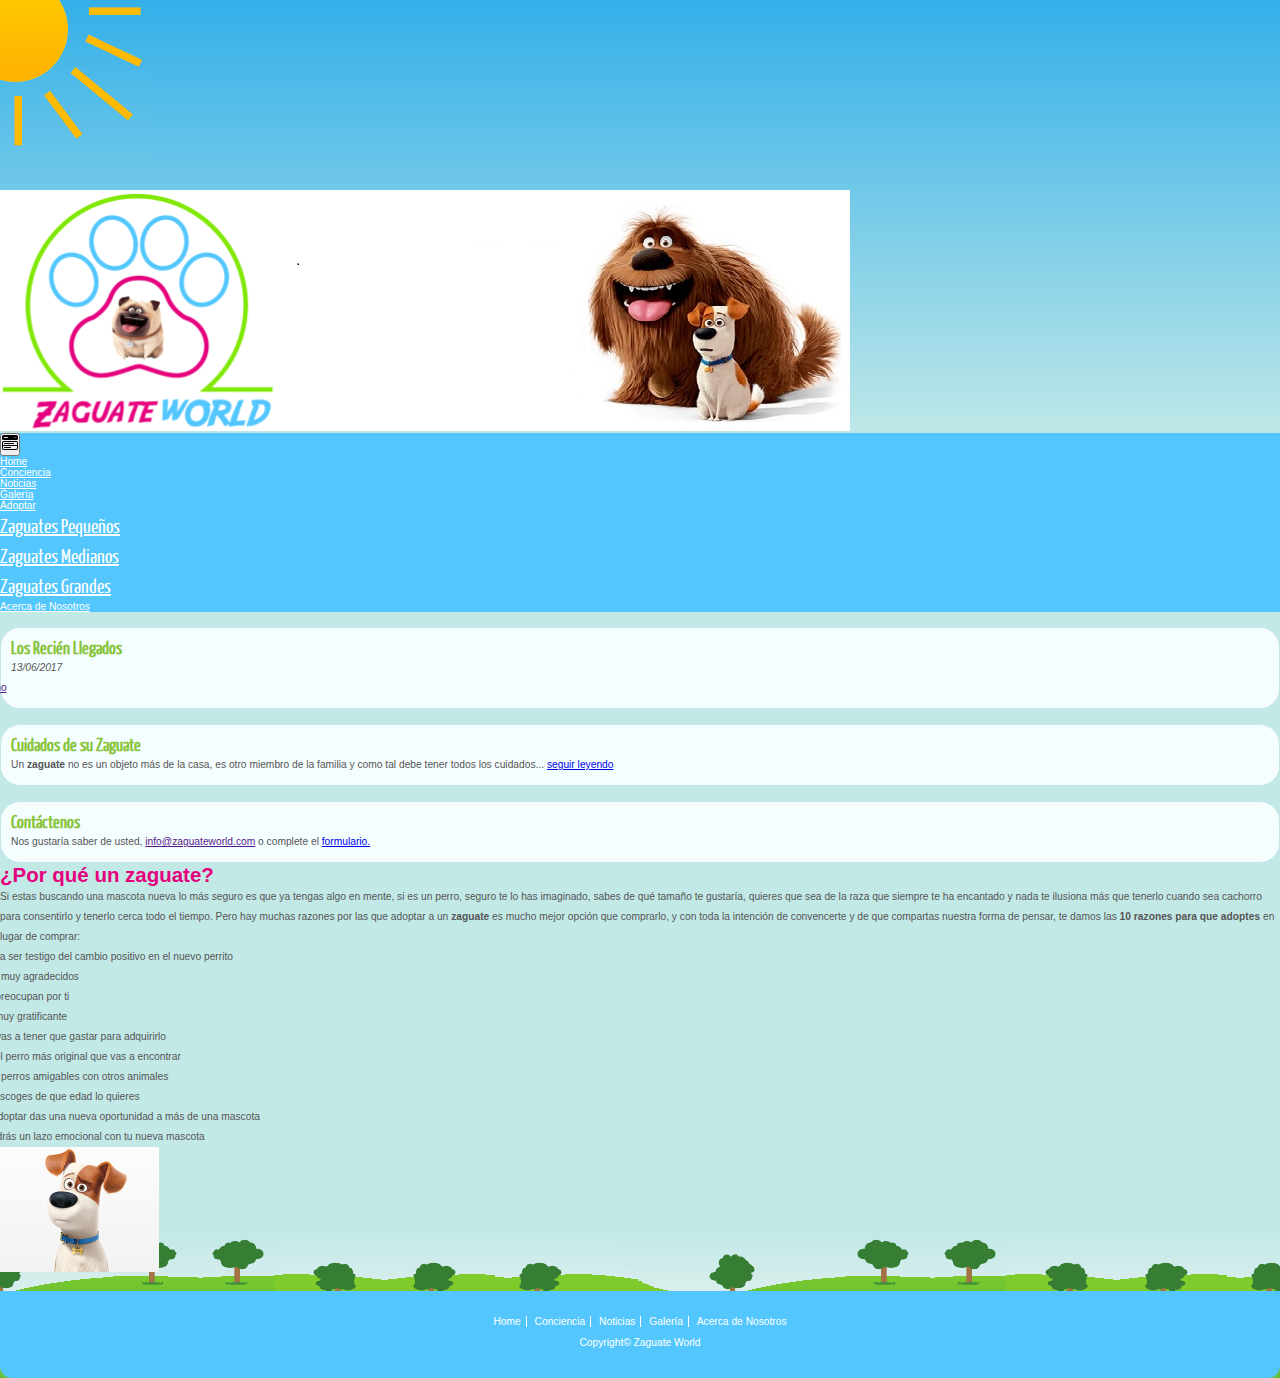
<file: index.html>
<!DOCTYPE html>
<html lang="en">
<head>
    <meta charset="UTF-8">
    <meta http-equiv="X-UA-Compatible" content="IE=edge">
    <meta name="viewport" content="width=device-width, initial-scale=1.0">
    <link rel="stylesheet" type="text/css" href="css/home.css" />
    <meta http-equiv="content-type" content="text/html; charset=UTF-8" />
    <link href="https://cdn.jsdelivr.net/npm/bootstrap@5.0.2/dist/css/bootstrap.min.css" rel="stylesheet"
        integrity="sha384-EVSTQN3/azprG1Anm3QDgpJLIm9Nao0Yz1ztcQTwFspd3yD65VohhpuuCOmLASjC" crossorigin="anonymous">
    <script src="https://cdn.jsdelivr.net/npm/bootstrap@5.0.2/dist/js/bootstrap.bundle.min.js"
        integrity="sha384-MrcW6ZMFYlzcLA8Nl+NtUVF0sA7MsXsP1UyJoMp4YLEuNSfAP+JcXn/tWtIaxVXM"
        crossorigin="anonymous"></script>
    <title>Zaguate World</title>
</head>
<body>
    <div id="container">
        <img src="images/sun.png" alt="sunshine" />

        <div class="row justify-content-center">

            <div id="main" class="row bg-white rounded w-50 p-3  mb-2">

            
                <!--Cabecera-->
                <header><img src="images/logo.png" alt="sunshine" class="img-fluid mb-3" /></header>

                <!--Navegacion-->
                <nav class="my-navbar navbar navbar-expand-lg " >
                    <div class="container-fluid">
                        <button class="navbar-toggler" type="button" data-bs-toggle="collapse"
                            data-bs-target="#navbarNavDropdown" aria-controls="navbarNavDropdown" aria-expanded="false"
                            aria-label="Toggle navigation">
                            <svg xmlns="http://www.w3.org/2000/svg" width="16" height="16" fill="currentColor" class="bi bi-menu-button-wide-fill" viewBox="0 0 16 16">
                                <path d="M1.5 0A1.5 1.5 0 0 0 0 1.5v2A1.5 1.5 0 0 0 1.5 5h13A1.5 1.5 0 0 0 16 3.5v-2A1.5 1.5 0 0 0 14.5 0h-13zm1 2h3a.5.5 0 0 1 0 1h-3a.5.5 0 0 1 0-1zm9.927.427A.25.25 0 0 1 12.604 2h.792a.25.25 0 0 1 .177.427l-.396.396a.25.25 0 0 1-.354 0l-.396-.396zM0 8a2 2 0 0 1 2-2h12a2 2 0 0 1 2 2v5a2 2 0 0 1-2 2H2a2 2 0 0 1-2-2V8zm1 3v2a1 1 0 0 0 1 1h12a1 1 0 0 0 1-1v-2H1zm14-1V8a1 1 0 0 0-1-1H2a1 1 0 0 0-1 1v2h14zM2 8.5a.5.5 0 0 1 .5-.5h9a.5.5 0 0 1 0 1h-9a.5.5 0 0 1-.5-.5zm0 4a.5.5 0 0 1 .5-.5h6a.5.5 0 0 1 0 1h-6a.5.5 0 0 1-.5-.5z"/>
                              </svg>
                        </button>
                        <div class="collapse navbar-collapse" id="navbarNavDropdown">
                            <ul class="navbar-nav">
                                <li class="nav-item">
                                    <a class="nav-link active" aria-current="page" href="index.html">Home</a>
                                </li>
                                <li class="nav-item">
                                    <a class="nav-link" href="conciencia.html">Conciencia</a>
                                </li>
                                <li class="nav-item">
                                    <a class="nav-link" href="noticias.html">Noticias</a>
                                </li>
                                <li class="nav-item">
                                    <a class="nav-link" href="galeria.html">Galería</a>
                                </li>
                                <li class="nav-item dropdown">
                                    <a class="nav-link dropdown-toggle" href="#" id="navbarDropdownMenuLink"
                                        role="button" data-bs-toggle="dropdown" aria-expanded="false">
                                        Adoptar
                                    </a>
                                    <ul class="dropdown-menu" aria-labelledby="navbarDropdownMenuLink">
                                        <li><a class="dropdown-item" href="pequeños.html">Zaguates Pequeños</a></li>
                                        <li><a class="dropdown-item" href="medianos.html">Zaguates Medianos</a></li>
                                        <li><a class="dropdown-item" href="grandes.html">Zaguates Grandes</a></li>
                                    </ul>
                                </li>
                                <li class="nav-item">
                                    <a class="nav-link" href="acerca.html">Acerca de Nosotros</a>
                                </li>
                            </ul>
                        </div>
                    </div>
                </nav>

                <main class="row" id="principal-content">
                    <div class="col-xl-3 order-last">
                        <aside>
                            <h3>Los Recién Llegados</h3>
                             <i>13/06/2017</i>
                             <ul>
                                 <li><a href="">Bicho</a></li>
                             </ul>
                        </aside>
                        <aside>
                            <h3>Cuidados de su Zaguate</h3>
                             <p>Un <strong>zaguate</strong> no es un objeto más de la casa, es otro miembro de la familia y como 
                                tal debe tener todos los cuidados... <a href="cuidados.html">seguir leyendo</a></p>
                        </aside>
                        <aside>
                            <h3>Contáctenos</h3>
                             <p>Nos gustaría saber de usted, <a href="">info@zaguateworld.com</a> o complete el <a href="formulario.html">formulario.</a></p>
                        </aside>
                    </div>
                    <article class="col-xl-9 order-first justify-content-center">
                        <div class="row g-0 mt-3" id="title-a   rticle">
                            <h1>¿Por qué un zaguate?</h1>
                        </div>

                        <div class="row">
                            <div class="col-xl-8 mt-2">
                                <p>
                                    Si estas buscando una mascota nueva lo más seguro es que ya tengas algo en mente, si es
                                    un perro, seguro te lo has imaginado, sabes de qué tamaño te gustaría, quieres que sea
                                    de la raza que siempre te ha encantado y nada te ilusiona más que tenerlo cuando sea
                                    cachorro
                                    para consentirlo y tenerlo cerca todo el tiempo. Pero hay muchas razones por las que
                                    adoptar a un <strong>zaguate </strong>es mucho mejor opción que comprarlo, y con toda la intención de
                                    convencerte y
                                    de que compartas nuestra forma de pensar, te damos las <strong>10 razones para que adoptes </strong>en
                                    lugar de comprar:
                                </p>
                                <ol>
                                    <li>Vas a ser testigo del cambio positivo en el nuevo perrito</li>
                                    <li>Son muy agradecidos</li>
                                    <li>Se preocupan por ti</li>
                                    <li>Es muy gratificante</li>
                                    <li>No vas a tener que gastar para adquirirlo</li>
                                    <li>Es el perro más original que vas a encontrar</li>
                                    <li>Son perros amigables con otros animales</li>
                                    <li>Tu escoges de que edad lo quieres</li>
                                    <li>Al adoptar das una nueva oportunidad a más de una mascota</li>
                                    <li>Tendrás un lazo emocional con tu nueva mascota</li>
                                  </ol>
    
                            </div>
                            <div class="col-xl-4 mt-2">
                                <img src="images/Animado05.png" alt="" class="img-thumbnail ">
                            </div>
                        </div>

                    </article>
                </main>

                <!--Pie de Página-->
                <footer>
                    <div id="container-footer">
                  
                        <a class="links" href="index.html">Home</a>
                        <a class="links" href="conciencia.html">Conciencia</a>
                        <a class="links" href="noticias.html">Noticias</a>
                        <a class="links" href="galeria.html">Galería</a>
                        <a class="links last" href="acerca.html">Acerca de Nosotros</a>
                        <br>
                        <p>Copyright© Zaguate World</p>
                    </div>
                </footer>
            </div>
        </div>
    </div>
</body>
</html>
</file>
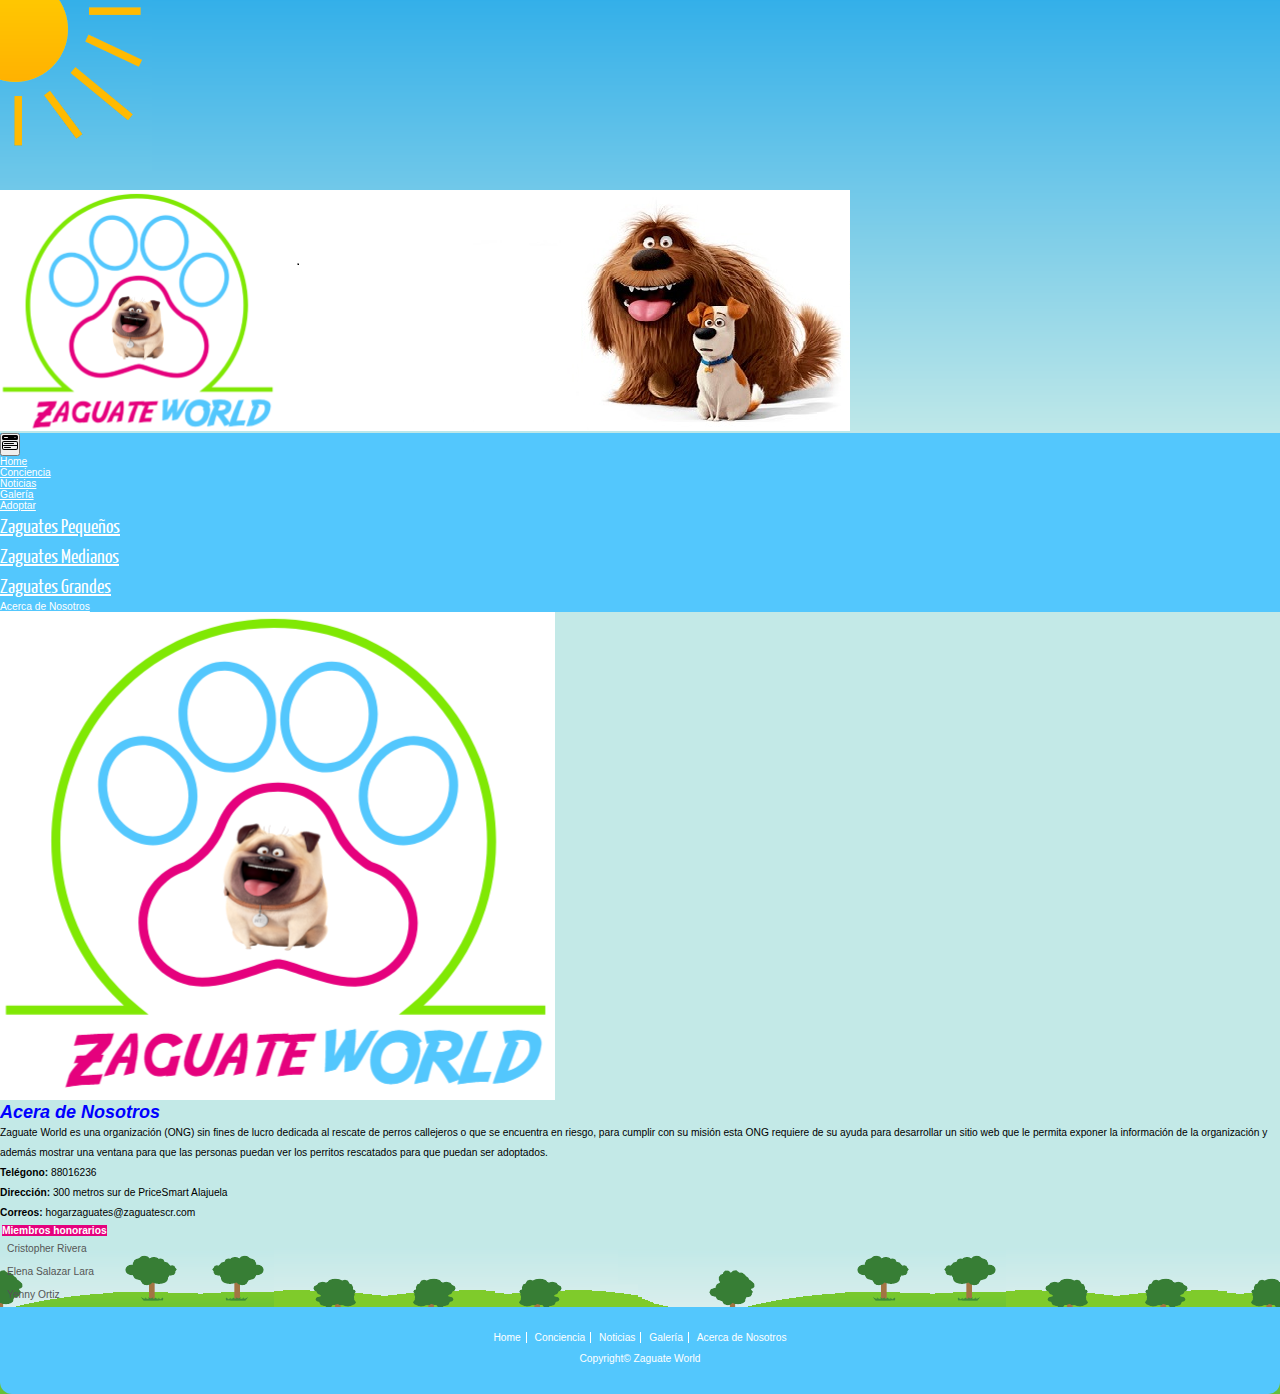
<file: acerca.html>
<!DOCTYPE html>
<html lang="en">
<head>
    <meta charset="UTF-8">
    <meta http-equiv="X-UA-Compatible" content="IE=edge">
    <meta name="viewport" content="width=device-width, initial-scale=1.0">
    <link rel="stylesheet" type="text/css" href="css/home.css" />
    <meta http-equiv="content-type" content="text/html; charset=UTF-8" />
    <link href="https://cdn.jsdelivr.net/npm/bootstrap@5.0.2/dist/css/bootstrap.min.css" rel="stylesheet"
        integrity="sha384-EVSTQN3/azprG1Anm3QDgpJLIm9Nao0Yz1ztcQTwFspd3yD65VohhpuuCOmLASjC" crossorigin="anonymous">
    <script src="https://cdn.jsdelivr.net/npm/bootstrap@5.0.2/dist/js/bootstrap.bundle.min.js"
        integrity="sha384-MrcW6ZMFYlzcLA8Nl+NtUVF0sA7MsXsP1UyJoMp4YLEuNSfAP+JcXn/tWtIaxVXM"
        crossorigin="anonymous"></script>
    <title>Zaguate World</title>
</head>
<body>
    <div id="container">
        <img src="images/sun.png" alt="sunshine" />

        <div class="row justify-content-center">

            <div id="main" class="row bg-white rounded w-50 p-3  mb-2">

            
                <!--Cabecera-->
                <header><img src="images/logo.png" alt="sunshine" class="img-fluid mb-3" /></header>

                <!--Navegacion-->
                <nav class="my-navbar navbar navbar-expand-lg" >
                    <div class="container-fluid">
                        <button class="navbar-toggler" type="button" data-bs-toggle="collapse"
                            data-bs-target="#navbarNavDropdown" aria-controls="navbarNavDropdown" aria-expanded="false"
                            aria-label="Toggle navigation">
                            <svg xmlns="http://www.w3.org/2000/svg" width="16" height="16" fill="currentColor" class="bi bi-menu-button-wide-fill" viewBox="0 0 16 16">
                                <path d="M1.5 0A1.5 1.5 0 0 0 0 1.5v2A1.5 1.5 0 0 0 1.5 5h13A1.5 1.5 0 0 0 16 3.5v-2A1.5 1.5 0 0 0 14.5 0h-13zm1 2h3a.5.5 0 0 1 0 1h-3a.5.5 0 0 1 0-1zm9.927.427A.25.25 0 0 1 12.604 2h.792a.25.25 0 0 1 .177.427l-.396.396a.25.25 0 0 1-.354 0l-.396-.396zM0 8a2 2 0 0 1 2-2h12a2 2 0 0 1 2 2v5a2 2 0 0 1-2 2H2a2 2 0 0 1-2-2V8zm1 3v2a1 1 0 0 0 1 1h12a1 1 0 0 0 1-1v-2H1zm14-1V8a1 1 0 0 0-1-1H2a1 1 0 0 0-1 1v2h14zM2 8.5a.5.5 0 0 1 .5-.5h9a.5.5 0 0 1 0 1h-9a.5.5 0 0 1-.5-.5zm0 4a.5.5 0 0 1 .5-.5h6a.5.5 0 0 1 0 1h-6a.5.5 0 0 1-.5-.5z"/>
                              </svg>
                        </button>
                        <div class="collapse navbar-collapse" id="navbarNavDropdown">
                            <ul class="navbar-nav">
                                <li class="nav-item">
                                    <a class="nav-link active" aria-current="page" href="index.html">Home</a>
                                </li>
                                <li class="nav-item">
                                    <a class="nav-link" href="conciencia.html">Conciencia</a>
                                </li>
                                <li class="nav-item">
                                    <a class="nav-link" href="noticias.html">Noticias</a>
                                </li>
                                <li class="nav-item">
                                    <a class="nav-link" href="galeria.html">Galería</a>
                                </li>
                                <li class="nav-item dropdown">
                                    <a class="nav-link dropdown-toggle" href="#" id="navbarDropdownMenuLink"
                                        role="button" data-bs-toggle="dropdown" aria-expanded="false">
                                        Adoptar
                                    </a>
                                    <ul class="dropdown-menu" aria-labelledby="navbarDropdownMenuLink">
                                        <li><a class="dropdown-item" href="pequeños.html">Zaguates Pequeños</a></li>
                                        <li><a class="dropdown-item" href="medianos.html">Zaguates Medianos</a></li>
                                        <li><a class="dropdown-item" href="grandes.html">Zaguates Grandes</a></li>
                                    </ul>
                                </li>
                                <li class="nav-item">
                                    <a class="nav-link" href="acerca.html">Acerca de Nosotros</a>
                                </li>
                            </ul>
                        </div>
                    </div>
                </nav>

                <main class="row" id="acerca">
                    <div class="row justify-content-center mt-3 text-center">
                        <img src="images/LogoTerminado.PNG" alt="" class="img-fluid w-50">
                    </div>
                    <article class="row justify-content-center p-2 text-center adicional">
                        <h3>Acera de Nosotros</h3>
                        <p>Zaguate World es una organización (ONG) sin fines de lucro dedicada al 
                            rescate de perros callejeros o que se encuentra en riesgo, para cumplir con su 
                            misión esta ONG requiere de su ayuda para desarrollar un sitio web que le 
                            permita exponer la información de la organización y además mostrar una ventana 
                            para que las personas puedan ver los perritos rescatados para que puedan ser 
                            adoptados. </p>
                    </article>
                    <article class="row p-2 adicional ">
                        <div class="col-sm-6 justify-content-center text-center">
                            <p><strong>Telégono:</strong> 88016236</p>
                            <p><strong>Dirección:</strong> 300 metros sur de PriceSmart Alajuela</p>
                            <p><strong>Correos:</strong> hogarzaguates@zaguatescr.com</p>
                        </div>
                        <div class="col-sm-6">
                            <table class="table table-responsive-sm  table-striped table-dark table-hover">
                                <thead>
                                    <tr>
                                        <th>Miembros honorarios</th>
                                    </tr>
                                </thead>
                                <tbody>
                                    <tr>
                                        <td>Cristopher Rivera</td>
                                    </tr>
                                    <tr>
                                        <td>Elena Salazar Lara</td>
                                    </tr>
                                    <tr>
                                        <td>Yenny Ortiz</td>
                                    </tr>
                                </tbody>
                            </table>
                        </div>
                        
                    </article>
                </main>

                <!--Pie de Página-->
                <footer>
                    <div id="container-footer">
                  
                        <a class="links" href="index.html">Home</a>
                        <a class="links" href="conciencia.html">Conciencia</a>
                        <a class="links" href="noticias.html">Noticias</a>
                        <a class="links" href="galeria.html">Galería</a>
                        <a class="links last" href="acerca.html">Acerca de Nosotros</a>
                        <br>
                        <p>Copyright© Zaguate World</p>
                    </div>
                </footer>
            </div>
        </div>
    </div>
</body>
</html>
</file>
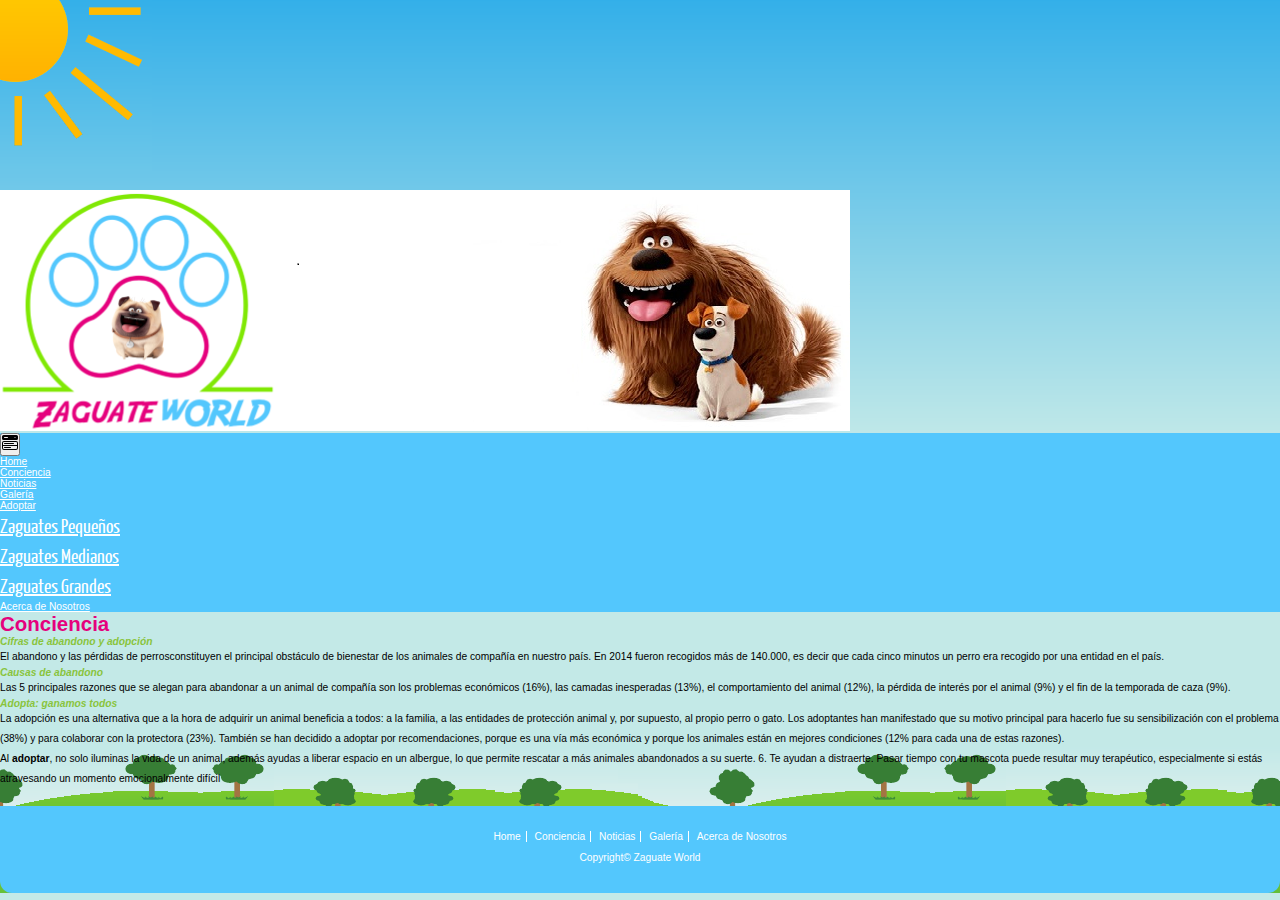
<file: conciencia.html>
<!DOCTYPE html>
<html lang="en">
<head>
    <title>Zaguate World</title>
    <meta name="description" content="El Website para zaguates felices" />
    <meta name="keywords" content="Zaguates, perro, perritos, adoptar" />
    <meta http-equiv="content-type" content="text/html; charset=UTF-8" />
    <link rel="stylesheet" type="text/css" href="css/home.css" />
    <link href="https://cdn.jsdelivr.net/npm/bootstrap@5.0.2/dist/css/bootstrap.min.css" rel="stylesheet"
        integrity="sha384-EVSTQN3/azprG1Anm3QDgpJLIm9Nao0Yz1ztcQTwFspd3yD65VohhpuuCOmLASjC" crossorigin="anonymous">
    <script src="https://cdn.jsdelivr.net/npm/bootstrap@5.0.2/dist/js/bootstrap.bundle.min.js"
        integrity="sha384-MrcW6ZMFYlzcLA8Nl+NtUVF0sA7MsXsP1UyJoMp4YLEuNSfAP+JcXn/tWtIaxVXM"
        crossorigin="anonymous"></script>
</head>
<body>
    <div id="container">
        <img src="images/sun.png" alt="sunshine" />

        <div class="row justify-content-center">

            <div id="main" class="row bg-white rounded w-50 p-3  mb-2">

            
                <!--Cabecera-->
                <header><img src="images/logo.png" alt="sunshine" class="img-fluid mb-3" /></header>

                <!--Navegacion-->
                <nav class="navbar navbar-expand-lg " >
                    <div class="container-fluid">
                        <button class="navbar-toggler" type="button" data-bs-toggle="#"
                            data-bs-target="#navbarNavDropdown" aria-controls="navbarNavDropdown" aria-expanded="false"
                            aria-label="Toggle navigation">
                            <svg xmlns="http://www.w3.org/2000/svg" width="16" height="16" fill="currentColor" class="bi bi-menu-button-wide-fill" viewBox="0 0 16 16">
                                <path d="M1.5 0A1.5 1.5 0 0 0 0 1.5v2A1.5 1.5 0 0 0 1.5 5h13A1.5 1.5 0 0 0 16 3.5v-2A1.5 1.5 0 0 0 14.5 0h-13zm1 2h3a.5.5 0 0 1 0 1h-3a.5.5 0 0 1 0-1zm9.927.427A.25.25 0 0 1 12.604 2h.792a.25.25 0 0 1 .177.427l-.396.396a.25.25 0 0 1-.354 0l-.396-.396zM0 8a2 2 0 0 1 2-2h12a2 2 0 0 1 2 2v5a2 2 0 0 1-2 2H2a2 2 0 0 1-2-2V8zm1 3v2a1 1 0 0 0 1 1h12a1 1 0 0 0 1-1v-2H1zm14-1V8a1 1 0 0 0-1-1H2a1 1 0 0 0-1 1v2h14zM2 8.5a.5.5 0 0 1 .5-.5h9a.5.5 0 0 1 0 1h-9a.5.5 0 0 1-.5-.5zm0 4a.5.5 0 0 1 .5-.5h6a.5.5 0 0 1 0 1h-6a.5.5 0 0 1-.5-.5z"/>
                              </svg>
                        </button>
                        <div class="collapse navbar-collapse" id="navbarNavDropdown">
                            <ul class="navbar-nav">
                                <li class="nav-item">
                                    <a class="nav-link active" aria-current="page" href="index.html">Home</a>
                                </li>
                                <li class="nav-item">
                                    <a class="nav-link" href="conciencia.html">Conciencia</a>
                                </li>
                                <li class="nav-item">
                                    <a class="nav-link" href="noticias.html">Noticias</a>
                                </li>
                                <li class="nav-item">
                                    <a class="nav-link" href="galeria.html">Galería</a>
                                </li>
                                <li class="nav-item dropdown">
                                    <a class="nav-link dropdown-toggle" href="#" id="navbarDropdownMenuLink"
                                        role="button" data-bs-toggle="dropdown" aria-expanded="false">
                                        Adoptar
                                    </a>
                                    <ul class="dropdown-menu" aria-labelledby="navbarDropdownMenuLink">
                                        <li><a class="dropdown-item" href="pequeños.html">Zaguates Pequeños</a></li>
                                        <li><a class="dropdown-item" href="medianos.html">Zaguates Medianos</a></li>
                                        <li><a class="dropdown-item" href="grandes.html">Zaguates Grandes</a></li>
                                    </ul>
                                </li>
                                <li class="nav-item">
                                    <a class="nav-link" href="acerca.html">Acerca de Nosotros</a>
                                </li>
                            </ul>
                        </div>
                    </div>
                </nav>

                <main class="row" id="principal-content">
                    <div class="row  justify-content-center mt-3 text-center">
                        <h1>Conciencia</h1>
                        <article class="row justify-content-center p-2 text-center adicional">
                            <h4>Cifras de abandono y adopción</h4>
                            <p>El abandono y las pérdidas de perrosconstituyen el principal obstáculo de bienestar de los animales de compañía en nuestro país. 
                                En 2014 fueron recogidos más de 140.000, es decir que cada cinco minutos un perro era recogido
                                 por una entidad en el país.</p>
                        </article>
                        <article class="row justify-content-center p-2 text-center adicional">
                            <h4>Causas de abandono</h4>
                            <p>Las 5 principales razones que se alegan para abandonar a un animal de compañía son los problemas económicos (16%), 
                                las camadas inesperadas (13%), el comportamiento del animal (12%), la pérdida de interés por el animal (9%) y el fin de 
                                la temporada de caza (9%).</p>
                        </article>
                        <article class="row justify-content-center p-2 text-center adicional">
                            <h4>Adopta: ganamos todos</h4>
                            <p>La adopción es una alternativa que a la hora de adquirir un animal beneficia a todos: a la familia, 
                                a las entidades de protección animal y, por supuesto, al propio perro o gato. Los adoptantes han manifestado que
                                 su motivo principal para hacerlo fue su sensibilización con el problema (38%) y para colaborar con la protectora (23%).
                                  También se han decidido a adoptar por recomendaciones, porque es una vía más económica y porque los animales están en mejores 
                                  condiciones (12% para cada una de estas razones).
                                  <br>
                                  Al <strong>adoptar</strong>, no solo iluminas la vida de un animal, además ayudas a liberar espacio en un albergue, lo que permite rescatar a más
                                   animales abandonados a su suerte. 6. Te ayudan a distraerte. Pasar tiempo con tu mascota puede resultar muy terapéutico, especialmente 
                                   si estás atravesando un momento emocionalmente difícil
                                </p>
                        </article>
                    </div>
                </main>

                <!--Pie de Página-->
                <footer>
                    <div id="container-footer">
                  
                        <a class="links" href="index.html">Home</a>
                        <a class="links" href="conciencia.html">Conciencia</a>
                        <a class="links" href="noticias.html">Noticias</a>
                        <a class="links" href="galeria.html">Galería</a>
                        <a class="links last" href="acerca.html">Acerca de Nosotros</a>
                        <br>
                        <p>Copyright© Zaguate World</p>
                    </div>
                </footer>

    </div>
</body>
</html>
</file>
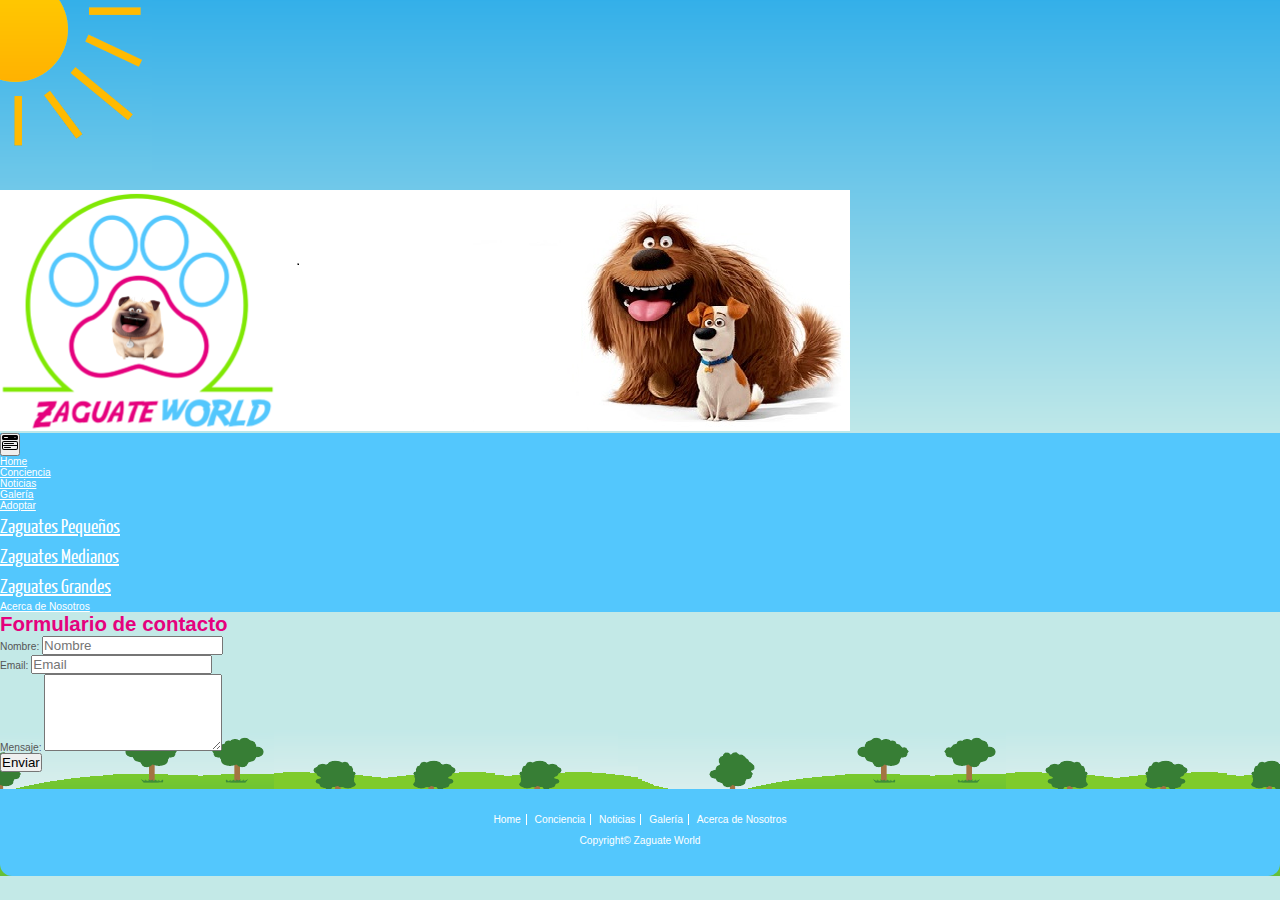
<file: formulario.html>
<!DOCTYPE html>
<html lang="en">
<head>
    <meta charset="UTF-8">
    <meta http-equiv="X-UA-Compatible" content="IE=edge">
    <meta name="viewport" content="width=device-width, initial-scale=1.0">
    <link rel="stylesheet" type="text/css" href="css/home.css" />
    <meta http-equiv="content-type" content="text/html; charset=UTF-8" />
    <link href="https://cdn.jsdelivr.net/npm/bootstrap@5.0.2/dist/css/bootstrap.min.css" rel="stylesheet"
        integrity="sha384-EVSTQN3/azprG1Anm3QDgpJLIm9Nao0Yz1ztcQTwFspd3yD65VohhpuuCOmLASjC" crossorigin="anonymous">
    <script src="https://cdn.jsdelivr.net/npm/bootstrap@5.0.2/dist/js/bootstrap.bundle.min.js"
        integrity="sha384-MrcW6ZMFYlzcLA8Nl+NtUVF0sA7MsXsP1UyJoMp4YLEuNSfAP+JcXn/tWtIaxVXM"
        crossorigin="anonymous"></script>
    <title>Zaguate World</title>
</head>
<body>
    <div id="container">
        <img src="images/sun.png" alt="sunshine" />

        <div class="row justify-content-center">

            <div id="main" class="row bg-white rounded w-50 p-3  mb-2">

            
                <!--Cabecera-->
                <header><img src="images/logo.png" alt="sunshine" class="img-fluid mb-3" /></header>

                <!--Navegacion-->
                <nav class="my-navbar navbar navbar-expand-lg " >
                    <div class="container-fluid">
                        <button class="navbar-toggler" type="button" data-bs-toggle="collapse"
                            data-bs-target="#navbarNavDropdown" aria-controls="navbarNavDropdown" aria-expanded="false"
                            aria-label="Toggle navigation">
                            <svg xmlns="http://www.w3.org/2000/svg" width="16" height="16" fill="currentColor" class="bi bi-menu-button-wide-fill" viewBox="0 0 16 16">
                                <path d="M1.5 0A1.5 1.5 0 0 0 0 1.5v2A1.5 1.5 0 0 0 1.5 5h13A1.5 1.5 0 0 0 16 3.5v-2A1.5 1.5 0 0 0 14.5 0h-13zm1 2h3a.5.5 0 0 1 0 1h-3a.5.5 0 0 1 0-1zm9.927.427A.25.25 0 0 1 12.604 2h.792a.25.25 0 0 1 .177.427l-.396.396a.25.25 0 0 1-.354 0l-.396-.396zM0 8a2 2 0 0 1 2-2h12a2 2 0 0 1 2 2v5a2 2 0 0 1-2 2H2a2 2 0 0 1-2-2V8zm1 3v2a1 1 0 0 0 1 1h12a1 1 0 0 0 1-1v-2H1zm14-1V8a1 1 0 0 0-1-1H2a1 1 0 0 0-1 1v2h14zM2 8.5a.5.5 0 0 1 .5-.5h9a.5.5 0 0 1 0 1h-9a.5.5 0 0 1-.5-.5zm0 4a.5.5 0 0 1 .5-.5h6a.5.5 0 0 1 0 1h-6a.5.5 0 0 1-.5-.5z"/>
                              </svg>
                        </button>
                        <div class="collapse navbar-collapse" id="navbarNavDropdown">
                            <ul class="navbar-nav">
                                <li class="nav-item">
                                    <a class="nav-link active" aria-current="page" href="index.html">Home</a>
                                </li>
                                <li class="nav-item">
                                    <a class="nav-link" href="conciencia.html">Conciencia</a>
                                </li>
                                <li class="nav-item">
                                    <a class="nav-link" href="noticias.html">Noticias</a>
                                </li>
                                <li class="nav-item">
                                    <a class="nav-link" href="galeria.html">Galería</a>
                                </li>
                                <li class="nav-item dropdown">
                                    <a class="nav-link dropdown-toggle" href="#" id="navbarDropdownMenuLink"
                                        role="button" data-bs-toggle="dropdown" aria-expanded="false">
                                        Adoptar
                                    </a>
                                    <ul class="dropdown-menu" aria-labelledby="navbarDropdownMenuLink">
                                        <li><a class="dropdown-item" href="pequeños.html">Zaguates Pequeños</a></li>
                                        <li><a class="dropdown-item" href="medianos.html">Zaguates Medianos</a></li>
                                        <li><a class="dropdown-item" href="grandes.html">Zaguates Grandes</a></li>
                                    </ul>
                                </li>
                                <li class="nav-item">
                                    <a class="nav-link" href="acerca.html">Acerca de Nosotros</a>
                                </li>
                            </ul>
                        </div>
                    </div>
                </nav>

                <main class="row" id="principal-content">
                    <div class="row">
                        <div>
                            <article>
                                <div class="row">
                                    <div class="col-sm-6">
                                        <h1>Formulario de contacto</h1>
                                    </div>
                                </div>
                                <div class="row">
                                    <div>
                                        <form action="#">
                                            <div class="col-sm-6 mb-3">
                                              <label for="pwd">Nombre:</label>
                                              <input type="text" class="form-control" id="nombre" placeholder="Nombre" name="nombre" required>
                                            </div>
                                            <div class="col-sm-6 mb-3 mt-3">
                                                <label for="email">Email:</label>
                                                <input type="email" class="form-control" id="email" placeholder="Email" name="email" required>
                                              </div>
                                            <div class="mb-3">
                                                <label for="pwd">Mensaje:</label>
                                                <textarea class="form-control" rows="5" id="mensaje" required></textarea>
                                            </div>
                                            <button type="submit" class="btn btn-primary">Enviar</button>
                                          </form>
                                    </div>
                                </div>
                            </article>
                        </div>
                </main>

                <!--Pie de Página-->
                <footer>
                    <div id="container-footer">
                  
                        <a class="links" href="index.html">Home</a>
                        <a class="links" href="conciencia.html">Conciencia</a>
                        <a class="links" href="noticias.html">Noticias</a>
                        <a class="links" href="galeria.html">Galería</a>
                        <a class="links last" href="acerca.html">Acerca de Nosotros</a>
                        <br>
                        <p>Copyright© Zaguate World</p>
                    </div>
                </footer>
            </div>
        </div>
    </div>
</body>
</html>
</file>
<file: css/home.css>
@font-face { 
    font-family: Yanone Kaffeesatz; 
      src: url('../fonts/YanoneKaffeesatz-Regular.eot'); 
      src: local("Yanone Kaffeesatz"), url('../fonts/YanoneKaffeesatz-Regular.ttf'); 
  } 
  
  html { 
    height: 100%;
  }
  
  * { 
    padding: 0;
    margin: 0;
  }
    
  article, aside, figure, footer, header, hgroup, nav, section { 
    display:block;
  }
  
  body { 
    font: normal .8em arial, sans-serif;
    background: #C4E9E8 url(../images/back.png) repeat-x;
    color: #555;
  }
  
  #container { 
    background: transparent url(../images/grass.png) repeat-x bottom;
    position: relative;
    height: 100%;
    line-height: 20px;
    font: normal .8em arial, sans-serif;
  }

  aside{
    margin-top: 15px;
    padding: 10px;
    background-color: #F5FEFF;
    border-radius: 20px;
    border: #C9E5E9 solid 1px;
    line-height: 20px;
  }

  #principal-content{
    margin-bottom: 17px;
  }

  #main{
    margin-top: 15px;
  
  }

  aside ul{
    margin-left: -30px;
    list-style-type:none;
  }
  
  h1{
    color: #E5017D;
  }

  article p{
      line-height: 20px;
  }

  ol {
    list-style-type:decimal;
    line-height: 20px;
    margin-left: -20px;
  }

  footer{
    width: 100%;
    background-color: #53C7FD;
    text-align: center;
    color: #FFF;
    border-bottom-left-radius: 12px;
    border-bottom-right-radius: 12px;
    padding-bottom: 30px;
    padding-top: 25px;
    height: auto;
  }

  #container-footer .links{
    padding: 10px 5px 0px 5px;
    color: white;
    border-right: 1px solid white;
    text-decoration: none;
    text-align: center;
    padding: 0px 5px 0px 5px;
  }

  #container-footer .last{
    border-right: none;
  }

  footer p{
    padding-top: 10px;
  }
  
  aside h3{
    font-size: 18px;
    font-family: Yanone Kaffeesatz;
    color: #89c43d;
    font-weight: bold;
  }
  
  .navbar a{
    color: #FFF;
  }

  .navbar a:hover{
    color:#E5017D;
  }
  
  .navbar .dropdown-menu{
    color:#E5017D;
  }
  
  
  .navbar-toggler-icon{
    border: #E5017D solid 1px;
    border-radius: 10px;
  }
  
  .navbar .dropdown-menu{
    line-height: 30px;
    font-family: Yanone Kaffeesatz;
    font-size: 20px;
    background-color:#53C7FD ;
  }
  
  .adicional h3{
    font-size: 18px;
    color: #89c43d;
  }
  
  .adicional h1{
    font-size: 30px;
    color: #E5017D;
  }
  
  #firstnew{
    background-color: #59e2e254;
  }
  
  #secondnew{
    background: lightgreen;
  }
  

  .navbar{
    background-color: #53C7FD;
  }
  
  h4{
    color: #89c43d;
    font-style: oblique;
  }

  #noticia{
    margin-bottom: 10px;
  }

  .adicional h3{
    color:blue;
    font-style: italic;
  }

  .adicional p{
    color: black;
  }

  #gallerymain-header h1{
    font-size: 30px;
  }

  thead{
    color: #FFF;
    background-color: #E5017D;
    text-align: center;
  }

  td{
    text-align: left;
    padding: 5px;
  }

  table{
    overflow: scroll;
  }

  #disponible{
    background-color:#53C7FD ;
  }
</file>
